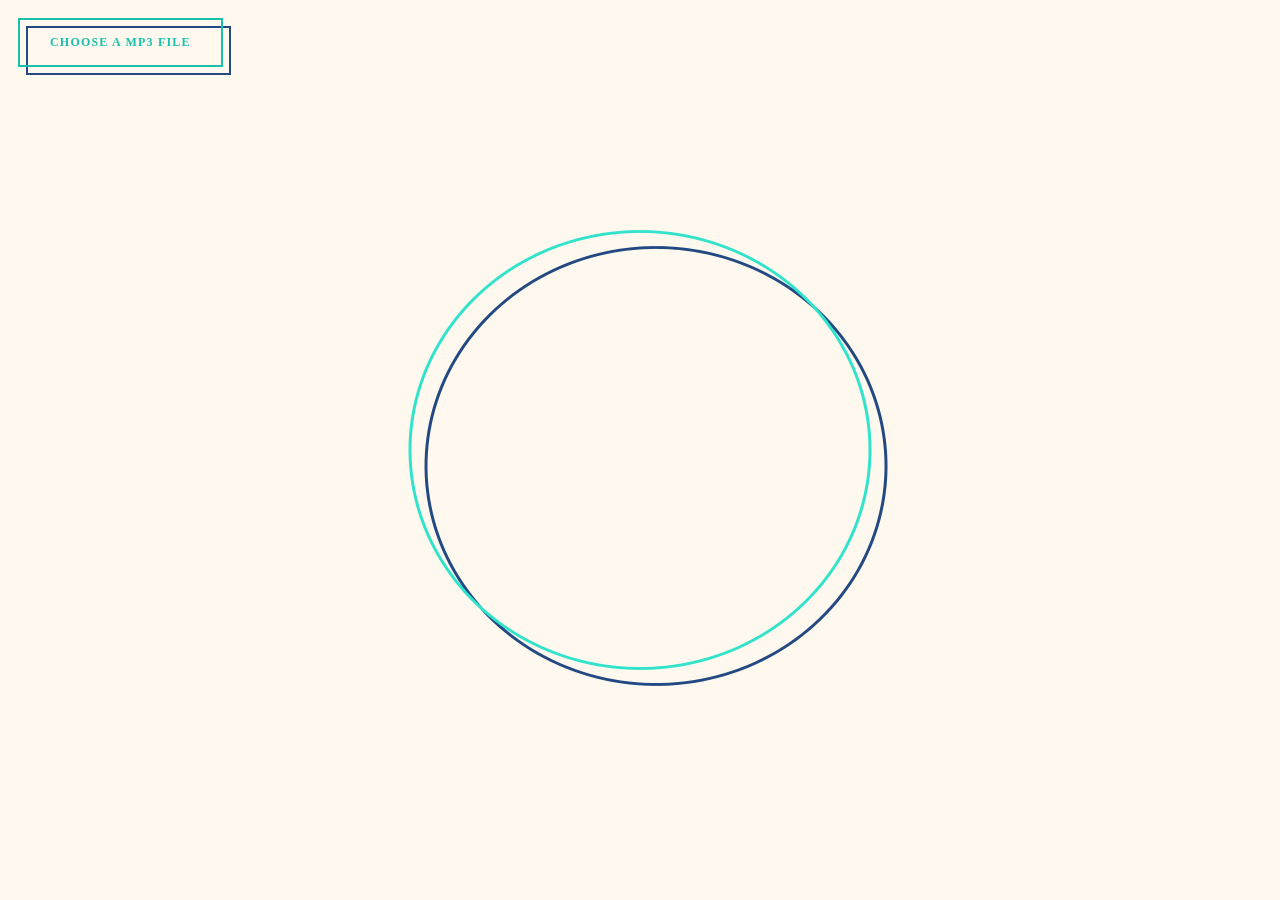
<file: index.html>
<!DOCTYPE html>
<html lang="en" >
<head>
  <meta charset="UTF-8">
  <title>CodePen - 2D Audio Visualizer</title>
  <link rel="stylesheet" href="./style.css">

</head>
<body>
<!-- partial:index.partial.html -->
<canvas id="visualizer" height="255"></canvas>
<label class="file" for="file">
  CHOOSE A MP3 FILE
  <input id="file" type="file">
</label>
<!-- partial -->
  <script  src="./script.js"></script>

</body>
</html>
</file>
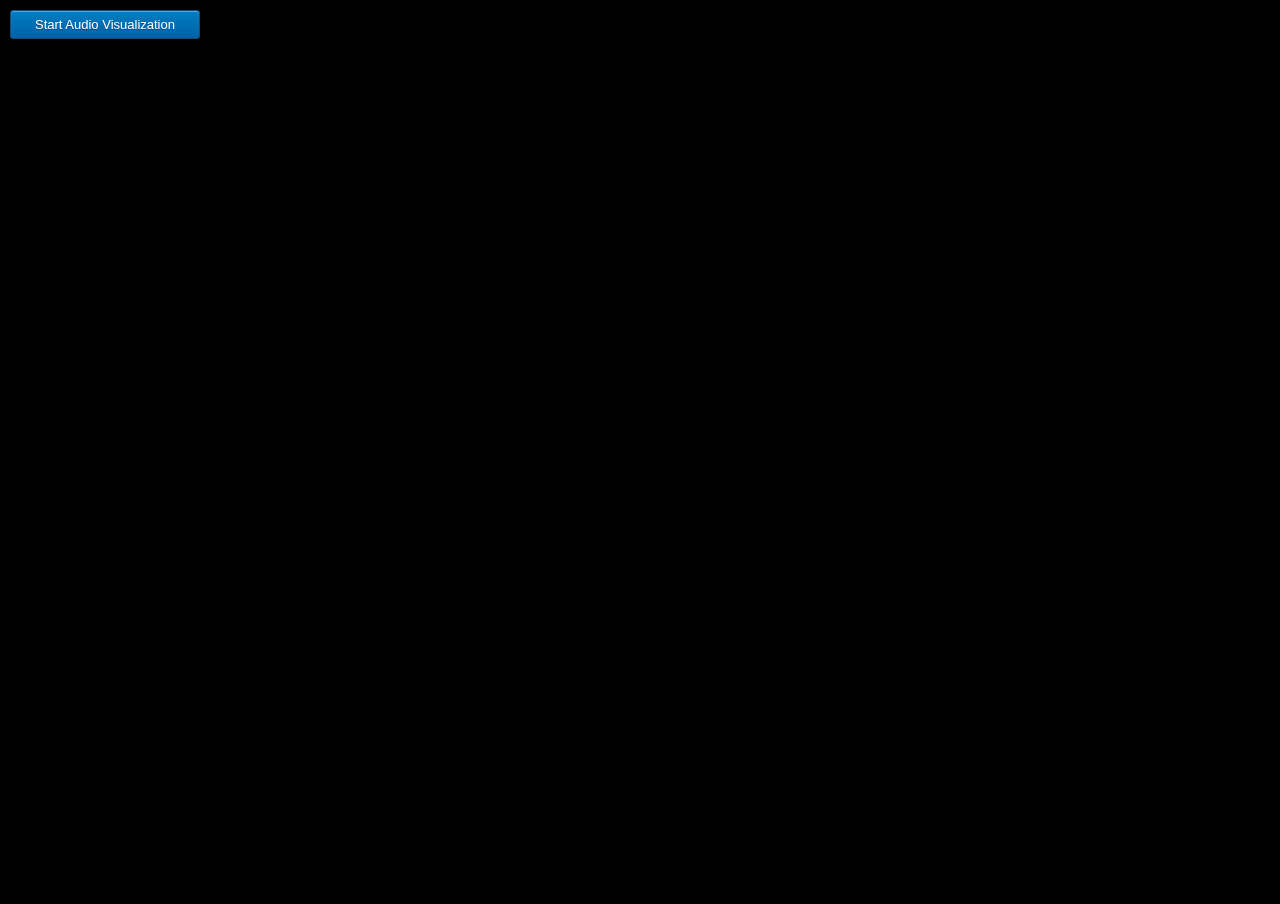
<file: 3DVisualizer_2/index.html>
<!DOCTYPE html>
<html lang="en" >
<head>
  <meta charset="UTF-8">
  <title>CodePen - Landscape V2 Audio Visualizer</title>
  <link rel="stylesheet" href="./style.css">

</head>
<body>
<!-- partial:index.partial.html -->
<a id="btStartAudioVisualization" class="bt">Start Audio Visualization</a>
<!-- partial -->
  <script  src="./script.js"></script>

</body>
</html>
</file>
<file: style.css>
* {
  margin: 0;
  padding: 0;
  top: 0;
}

.file {
  position: absolute;
  top: 20px;
  left: 20px;
  font-size: 12px;
  padding: 15px 30px;
  letter-spacing: 0.1em;
  font-weight: bold;
  color: #19c1aa;
  display: block;
  cursor: pointer;
  transition: transform 0.3s;
  z-index: 10;
}
.file:before {
  content: "";
  position: absolute;
  display: block;
  top: 6px;
  left: 6px;
  width: 100%;
  height: 100%;
  border: 2px solid #224982;
  z-index: -2;
  transition: transform 0.3s;
}
.file:after {
  content: "";
  position: absolute;
  display: block;
  border: 2px solid #19c1aa;
  top: -2px;
  left: -2px;
  width: 100%;
  height: 100%;
  z-index: -1;
}
.file:hover {
  transform: translate(8px, 8px);
}
.file:hover:before {
  transform: translate(-8px, -8px);
}
.file input {
  display: none;
}

canvas {
  position: absolute;
  background: #FFF8EE;
  width: 100%;
  height: 100%;
  z-index: -3;
}
</file>
<file: 3DVisualizer_2/style.css>
html, body, div {
  margin: 0;
  padding: 0;
  border: 0;
}
body {
  overflow: hidden;
  background-color:#000;
}
.bt {
	-moz-box-shadow:inset 0px 1px 0px 0px #54a3f7;
	-webkit-box-shadow:inset 0px 1px 0px 0px #54a3f7;
	box-shadow:inset 0px 1px 0px 0px #54a3f7;
	background:-webkit-gradient(linear, left top, left bottom, color-stop(0.05, #007dc1), color-stop(1, #0061a7));
	background:-moz-linear-gradient(top, #007dc1 5%, #0061a7 100%);
	background:-webkit-linear-gradient(top, #007dc1 5%, #0061a7 100%);
	background:-o-linear-gradient(top, #007dc1 5%, #0061a7 100%);
	background:-ms-linear-gradient(top, #007dc1 5%, #0061a7 100%);
	background:linear-gradient(to bottom, #007dc1 5%, #0061a7 100%);
	background-color:#007dc1;
	-moz-border-radius:3px;
	-webkit-border-radius:3px;
	border-radius:3px;
	border:1px solid #124d77;
	display:inline-block;
	cursor:pointer;
	color:#ffffff;
	font-family:Arial;
	font-size:13px;
	padding:6px 24px;
	text-decoration:none;
	text-shadow:0px 1px 0px #154682;
}
.bt:hover {
	background:-webkit-gradient(linear, left top, left bottom, color-stop(0.05, #0061a7), color-stop(1, #007dc1));
	background:-moz-linear-gradient(top, #0061a7 5%, #007dc1 100%);
	background:-webkit-linear-gradient(top, #0061a7 5%, #007dc1 100%);
	background:-o-linear-gradient(top, #0061a7 5%, #007dc1 100%);
	background:-ms-linear-gradient(top, #0061a7 5%, #007dc1 100%);
	background:linear-gradient(to bottom, #0061a7 5%, #007dc1 100%);
	background-color:#0061a7;
}
.bt:active {
	position:relative;
	top:1px;
}
#btStartAudioVisualization {
  position: absolute;
  top: 10px;
  left: 10px;
}
</file>
